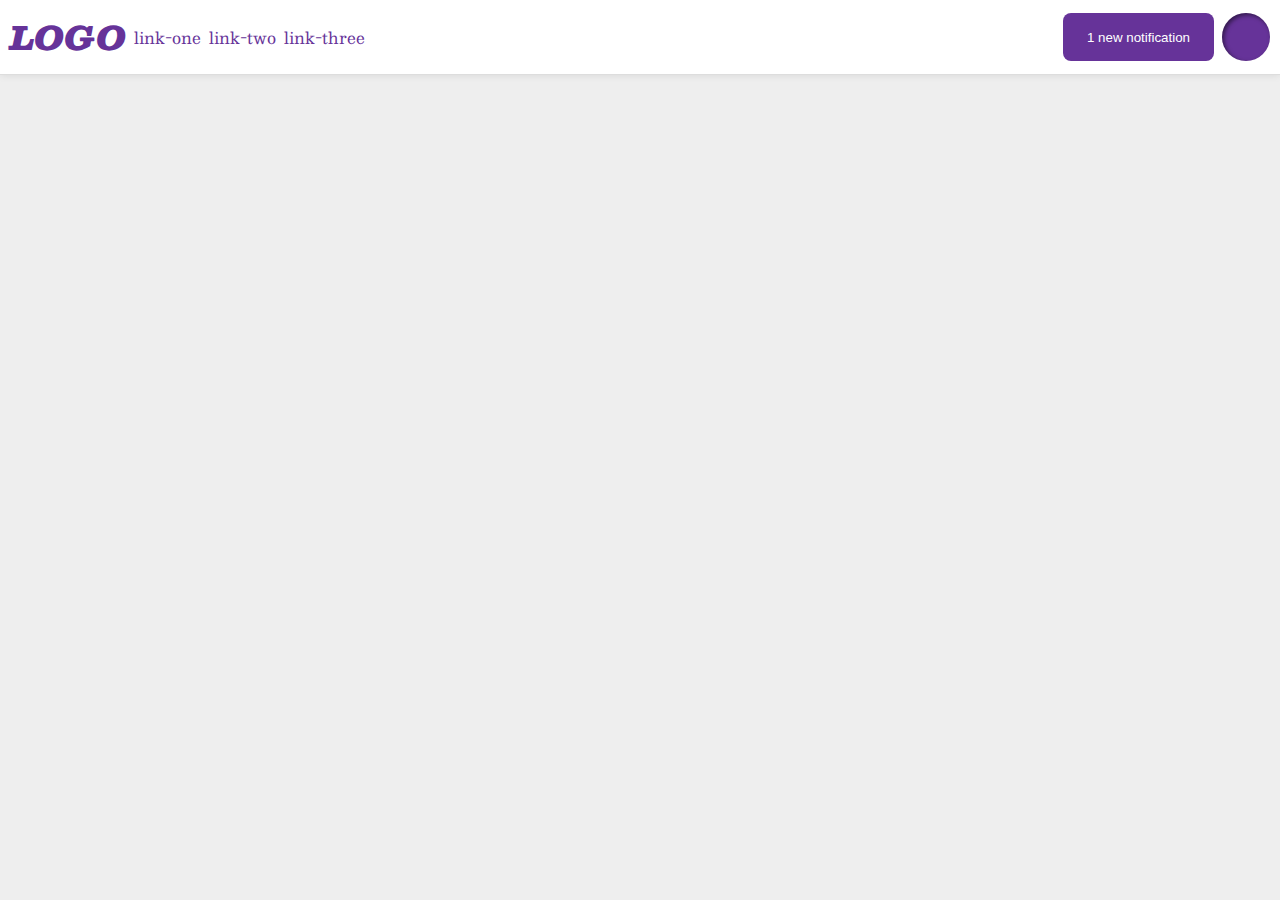
<file: foundations/flex/03-flex-header-2/index.html>
<!DOCTYPE html>
<html lang="en">
  <head>
    <meta charset="UTF-8">
    <meta http-equiv="X-UA-Compatible" content="IE=edge">
    <meta name="viewport" content="width=device-width, initial-scale=1.0">
    <title>Flex Header 2</title>
    <link rel="stylesheet" href="style.css">
  </head>
  <body>
    <div class="header">
      <div class="items_left">
        <div class="logo">
          LOGO
        </div>
        <ul class="links">
          <li><a href="https://google.com">link-one</a></li>
          <li><a href="https://google.com">link-two</a></li>
          <li><a href="https://google.com">link-three</a></li>
        </ul>
      </div>
      <div class="items_right">
        <button class="notifications">
          1 new notification
        </button>
        <div class="profile-image"></div>
      </div>
    </div>
  </body>
</html>
</file>
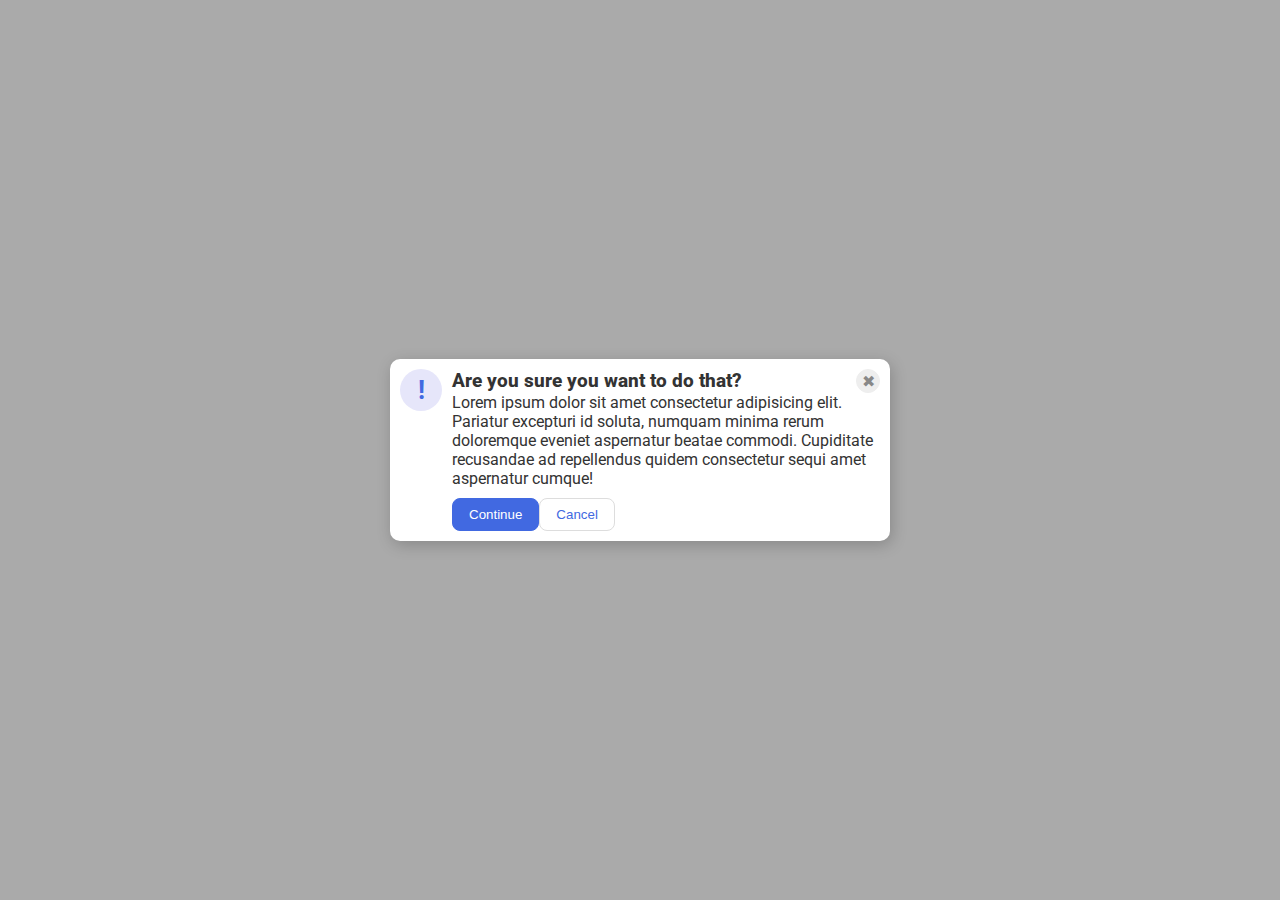
<file: foundations/flex/05-flex-modal/index.html>
<!DOCTYPE html>
<html lang="en">
  <head>
    <meta charset="UTF-8">
    <meta http-equiv="X-UA-Compatible" content="IE=edge">
    <meta name="viewport" content="width=device-width, initial-scale=1.0">
    <link rel="stylesheet" href="style.css">
    <title>Modal</title>
  </head>
  <body>
    <div class="modal">
      <div class="icon">!</div>
      <div class="container">
        <div class="row">
          <div class="header">Are you sure you want to do that?</div>
          <button class="close-button">✖</button>
        </div>
        <div class="text">Lorem ipsum dolor sit amet consectetur adipisicing elit. Pariatur excepturi id soluta, numquam minima rerum doloremque eveniet aspernatur beatae commodi. Cupiditate recusandae ad repellendus quidem consectetur sequi amet aspernatur cumque!</div>
        <div class="row">
          <button class="continue">Continue</button>
          <button class="cancel">Cancel</button>
        </div>
      </div>
    </div>
  </body>
</html>
</file>
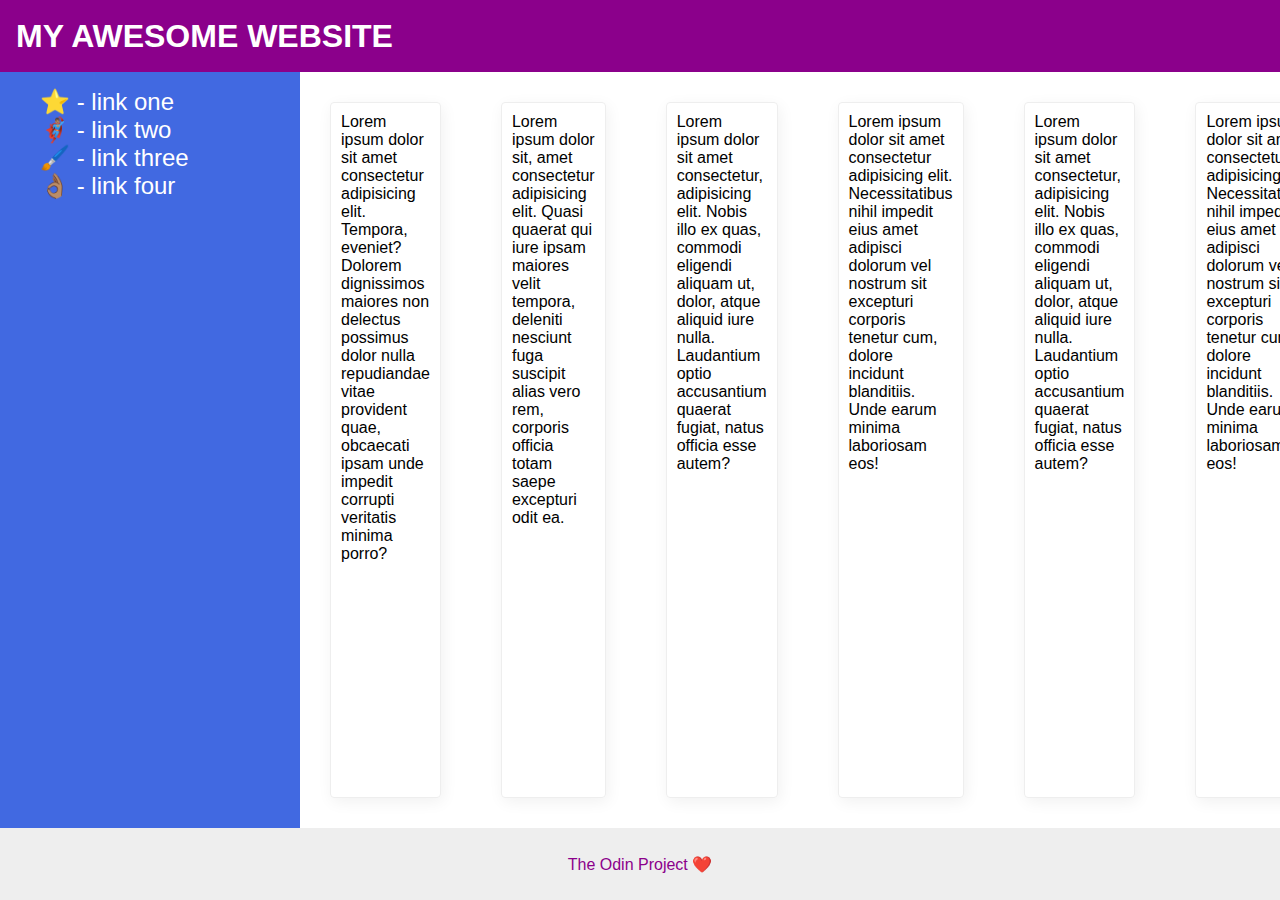
<file: foundations/flex/07-flex-layout-2/index.html>
<!DOCTYPE html>
<html lang="en">
  <head>
    <meta charset="UTF-8">
    <meta http-equiv="X-UA-Compatible" content="IE=edge">
    <meta name="viewport" content="width=device-width, initial-scale=1.0">
    <title>The Holy Grail</title>
    <link rel="stylesheet" href="style.css">
  </head>
  <body>
    <div class="header">
      <p>MY AWESOME WEBSITE</p>
    </div>
    
    <div class="middle-section">
      <div class="sidebar">
        <ul>
          <li><a href="#">⭐ - link one</a></li>
          <li><a href="#">🦸🏽‍♂️ - link two</a></li>
          <li><a href="#">🖌️ - link three</a></li>
          <li><a href="#">👌🏽 - link four</a></li>
        </ul>
      </div>

      <div class="card">Lorem ipsum dolor sit amet consectetur adipisicing elit. Tempora, eveniet? Dolorem dignissimos maiores non delectus possimus dolor nulla repudiandae vitae provident quae, obcaecati ipsam unde impedit corrupti veritatis minima porro?</div>
      <div class="card">Lorem ipsum dolor sit, amet consectetur adipisicing elit. Quasi quaerat qui iure ipsam maiores velit tempora, deleniti nesciunt fuga suscipit alias vero rem, corporis officia totam saepe excepturi odit ea.</div>
      <div class="card">Lorem ipsum dolor sit amet consectetur, adipisicing elit. Nobis illo ex quas, commodi eligendi aliquam ut, dolor, atque aliquid iure nulla. Laudantium optio accusantium quaerat fugiat, natus officia esse autem?</div>
      <div class="card">Lorem ipsum dolor sit amet consectetur adipisicing elit. Necessitatibus nihil impedit eius amet adipisci dolorum vel nostrum sit excepturi corporis tenetur cum, dolore incidunt blanditiis. Unde earum minima laboriosam eos!</div>
      <div class="card">Lorem ipsum dolor sit amet consectetur, adipisicing elit. Nobis illo ex quas, commodi eligendi aliquam ut, dolor, atque aliquid iure nulla. Laudantium optio accusantium quaerat fugiat, natus officia esse autem?</div>
      <div class="card">Lorem ipsum dolor sit amet consectetur adipisicing elit. Necessitatibus nihil impedit eius amet adipisci dolorum vel nostrum sit excepturi corporis tenetur cum, dolore incidunt blanditiis. Unde earum minima laboriosam eos!</div>
    </div>

    <div class="footer">
      The Odin Project ❤️
    </div>
  </body>
</html>
</file>
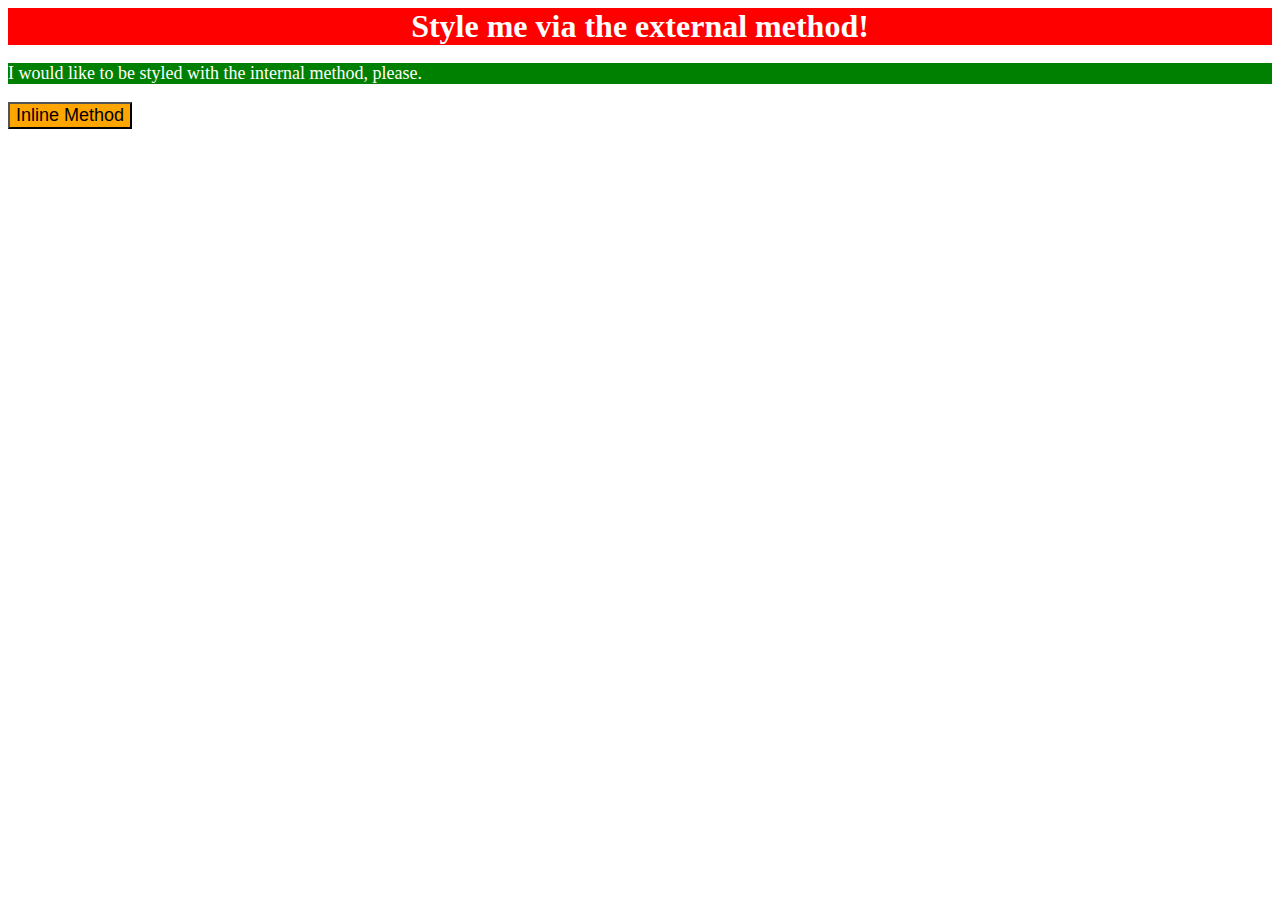
<file: foundations/intro-to-css/01-css-methods/index.html>
<!DOCTYPE html>
<html lang="en">
  <head>
    <link rel="stylesheet" href="styles.css">
    <meta charset="UTF-8">
    <meta http-equiv="X-UA-Compatible" content="IE=edge">
    <meta name="viewport" content="width=device-width, initial-scale=1.0">
    <title>Methods for Adding CSS</title>
    <style>
      p {
        background-color: green;
        color: white;
        font-size: 18px;
      }
    </style>
  </head>
  <body>
    <div>Style me via the external method!</div>
    <p>I would like to be styled with the internal method, please.</p>
    <button style="background-color: orange; font-size: 18px;">Inline Method</button>
  </body>
</html>
</file>
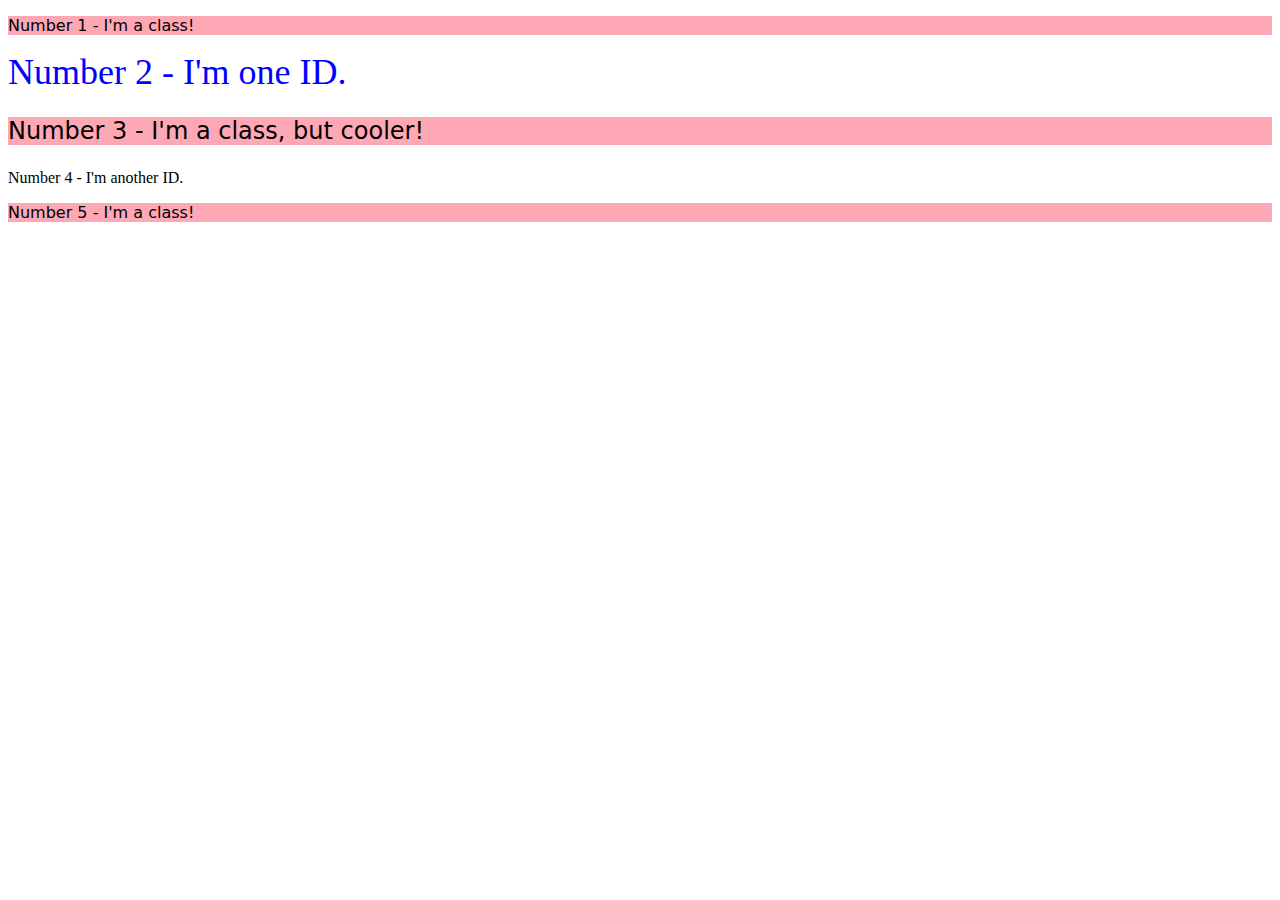
<file: foundations/intro-to-css/02-class-id-selectors/index.html>
<!DOCTYPE html>
<html lang="en">
  <head>
    <meta charset="UTF-8">
    <meta http-equiv="X-UA-Compatible" content="IE=edge">
    <meta name="viewport" content="width=device-width, initial-scale=1.0">
    <title>Class and ID Selectors</title>
    <link rel="stylesheet" href="style.css">
  </head>
  <body>
    <p class="odd">Number 1 - I'm a class!</p>
    <div id="second">Number 2 - I'm one ID.</div>
    <p class="odd third">Number 3 - I'm a class, but cooler!</p>
    <div id="fourth">Number 4 - I'm another ID.</div>
    <p class="odd">Number 5 - I'm a class!</p>
  </body>
</html>
</file>
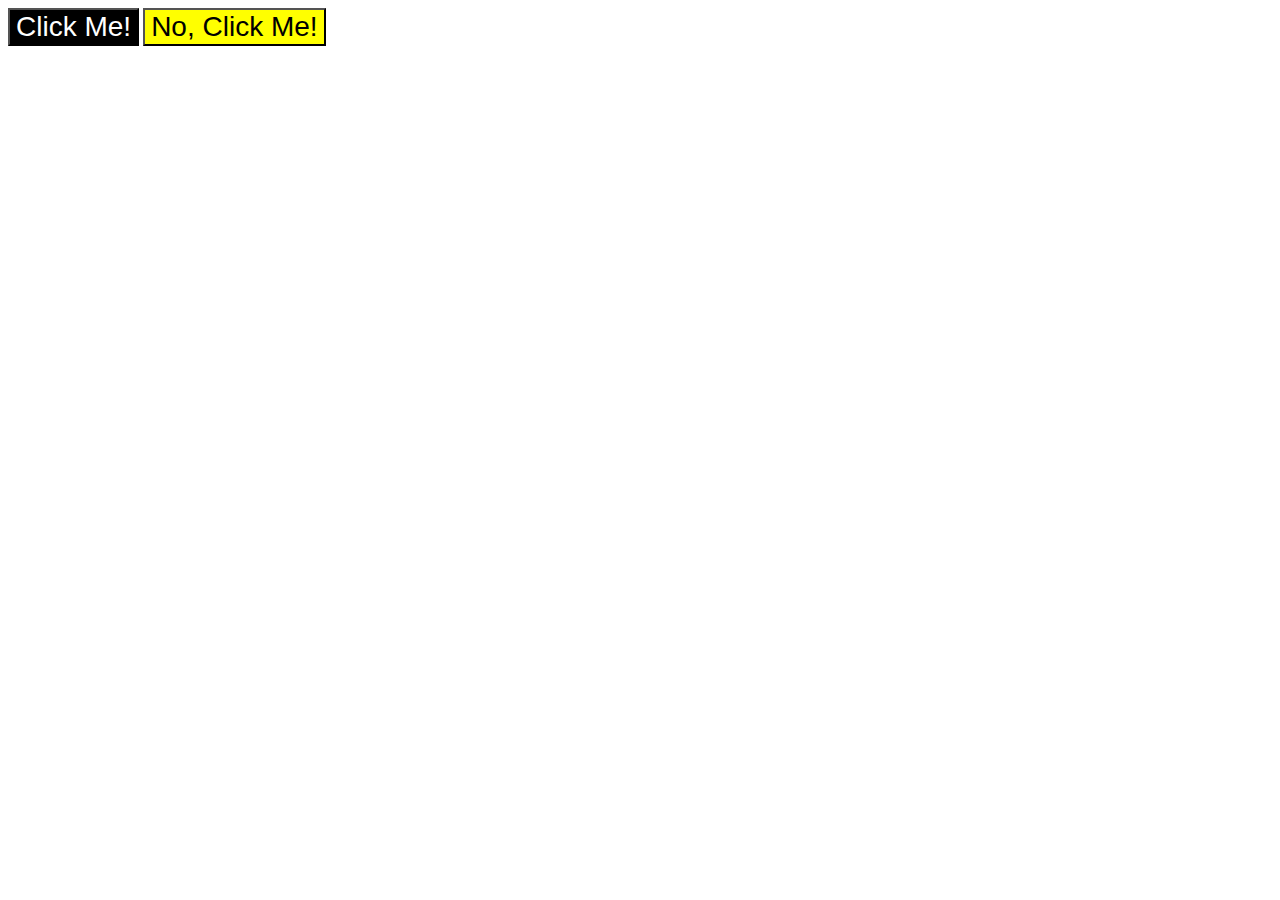
<file: foundations/intro-to-css/03-grouping-selectors/index.html>
<!DOCTYPE html>
<html lang="en">
  <head>
    <meta charset="UTF-8">
    <meta http-equiv="X-UA-Compatible" content="IE=edge">
    <meta name="viewport" content="width=device-width, initial-scale=1.0">
    <title>Grouping Selectors</title>
    <link rel="stylesheet" href="style.css">
  </head>
  <body>
    <button class="first">Click Me!</button>
    <button class="second">No, Click Me!</button>
  </body>
</html>
</file>
<file: foundations/flex/03-flex-header-2/style.css>
/* this is some magical font-importing.  
you'll learn about it later. */
@import url('https://fonts.googleapis.com/css2?family=Besley:ital,wght@0,400;1,900&display=swap');

body {
  margin: 0;
  background: #eee;
  font-family: Besley, serif;
}

.header {
  background: white;
  border-bottom: 1px solid #ddd;
  box-shadow: 0 0 8px rgba(0,0,0,.1);
  display: flex;
  align-items: center;
  justify-content: space-between;
  padding: 10px;
}

.items_right {
  display: flex;
  gap: 8px;
}

.items_left {
  display: flex;
  gap: 8px;
}

.profile-image {
  background: rebeccapurple;
  box-shadow: inset 2px 2px 4px rgba(0,0,0,.5);
  border-radius: 50%;
  width: 48px;
  height: 48px;
}

.logo {
  color: rebeccapurple;
  font-size: 32px;
  font-weight: 900;
  font-style: italic;
}

button {
  border: none;
  border-radius: 8px;
  background: rebeccapurple;
  color: white;
  padding: 8px 24px;
}

a {
  /* this removes the line under our links */
  text-decoration: none;
  color: rebeccapurple;
}

ul {
  list-style-type: none;
  display: flex;
  margin: 0;
  padding: 0;
  gap: 8px;
  align-items: center;
}
</file>
<file: foundations/flex/05-flex-modal/style.css>
@import url('https://fonts.googleapis.com/css2?family=Roboto:wght@400;700&display=swap');

html, body {
  height: 100%;
}

body {
  font-family: Roboto, sans-serif;
  margin: 0;
  background: #aaa;
  color: #333;
  /* I'll give you this one for free lol */
  display: flex;
  align-items: center;
  justify-content: center;
}

.modal {
  background: white;
  width: 480px;
  border-radius: 10px;
  box-shadow: 2px 4px 16px rgba(0,0,0,.2);
  display: flex;
  flex-direction: row;
  padding: 10px
}

.icon {
  color: royalblue;
  font-size: 26px;
  font-weight: 700;
  background: lavender;
  width: 42px;
  height: 42px;
  border-radius: 50%;
  display: flex;
  align-items: center;
  justify-content: center;
  flex-shrink: 0;
  margin-right: 10px;
}

.container {
  display: flex;
  flex-direction: column;
}

.row {
  display: flex;
  flex-direction: row;
}

.header {
  font-weight: 800;
  font-size: 120%;
}

.close-button {
  background: #eee;
  border-radius: 50%;
  color: #888;
  font-weight: 400;
  font-size: 16px;
  height: 24px;
  width: 24px;
  display: flex;
  align-items: center;
  justify-content: center;
  border: 1px solid #eee;
  padding: 0;
  margin-left: auto;
}

button {
  cursor: pointer;
  padding: 8px 16px;
  border-radius: 8px;
}

button.continue {
  background: royalblue;
  border: 1px solid royalblue;
  color: white;
  margin-top: 10px;
}

button.cancel {
  background: white;
  border: 1px solid #ddd;
  color: royalblue;
  margin-top: 10px;
}
</file>
<file: foundations/flex/07-flex-layout-2/style.css>
body {
  font-family: -apple-system, BlinkMacSystemFont, 'Segoe UI', Roboto, Oxygen, Ubuntu, Cantarell, 'Open Sans', 'Helvetica Neue', sans-serif;
  margin: 0;
  min-height: 100vh;
  display: flex;
  flex-direction: column;
}

.header {
  height: 72px;
  background: darkmagenta;
  color: white;
  font-size: 32px;
  font-weight: 900;
  padding-left: 16px;
  display: flex;
  align-items: center;
  flex: none;
}

.middle-section {
  display: flex;
  flex-direction: row;
  flex: auto
}

.content {
  display: flex;
  flex-direction: row;
  flex-wrap: wrap;
  padding: 16px;
}

.footer {
  height: 72px;
  background: #eee;
  color: darkmagenta;
  flex: none;
  display: flex;
  justify-content: center;
  align-items: center;
}

.sidebar {
  flex: 0 0 300px;
  background: royalblue;
  box-sizing: border-box;
}

.sidebar ul {
  list-style-type: none;
}

.sidebar a {
  font-size: 24px;
  color: white;
  text-decoration: none;
}

.card {
  border: 1px solid #eee;
  box-shadow: 2px 4px 16px rgba(0,0,0,.06);
  border-radius: 4px;
  padding: 10px;
  margin: 30px;
}
</file>
<file: foundations/intro-to-css/01-css-methods/styles.css>
div {
  background-color: red;
  color: white;
  font-size: 32px;
  text-align: center;
  font-weight: bold;
}
</file>
<file: foundations/intro-to-css/02-class-id-selectors/style.css>
.odd {
	background-color: #FFA8B5;
	font-family: "Verdana", "DejaVu Sans", sans-serif;
}

#second {
	color: rgb(0,0, 255);
	font-size: 36px;
}

.third {
	font-size: 24px;
}

#forth {
	background-color: hsl(120, 50%, 60%);
	font-size: 24px;
	font-weight: bold;
}
</file>
<file: foundations/intro-to-css/03-grouping-selectors/style.css>
.first, 
.second {
  font-size: 28px;
  font-family: "Helvetica", "Times New Roman", sans-serif;
}

.first {
  background-color: black;
  color: white;
}

.second {
  background-color: yellow;
}
</file>
